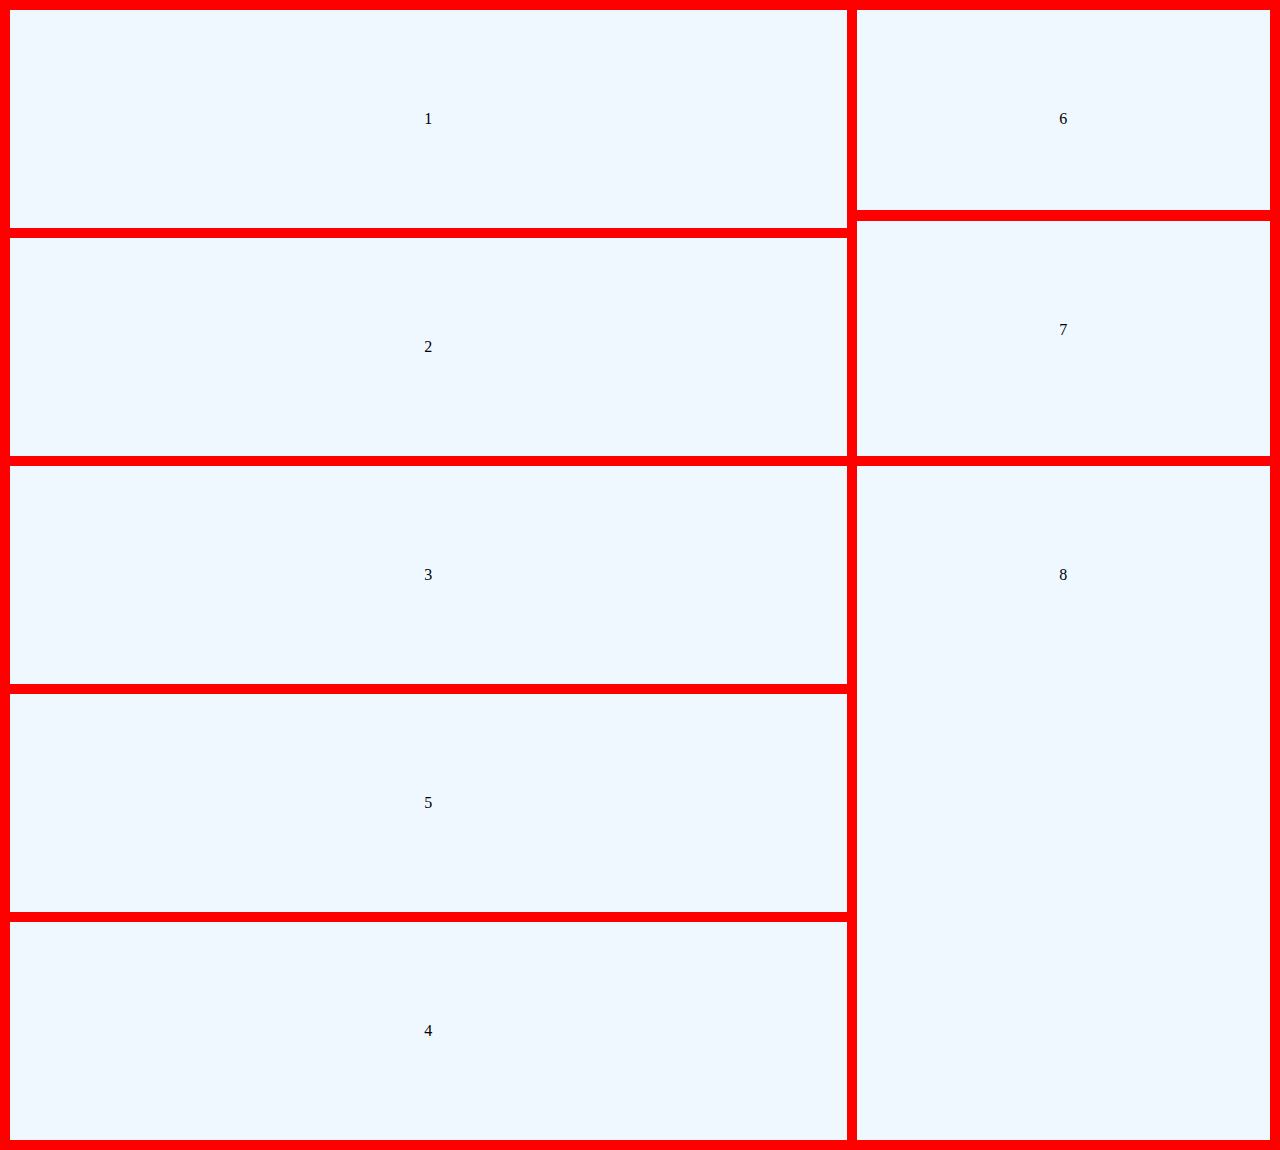
<file: index.html>
<!DOCTYPE html>
<html lang="en">
  <head>
    <meta charset="UTF-8" />
    <meta name="viewport" content="width=device-width, initial-scale=1.0" />
    <title>Grid template</title>
    <link rel="stylesheet" href="./style.css" />
  </head>
  <body>
    <section>
      <div>1</div>
      <div>6</div>
      <div>2</div>
      <div>7</div>
      <div>3</div>
      <div>8</div>
      <div>5</div>
      <div>4</div>
    </section>
  </body>
</html>
</file>
<file: style.css>
* {
  margin: 0;
  padding: 0;
  box-sizing: border-box;
}

body {
  background-color: aliceblue;

  section {
    width: 100%;
    text-align: center;
    background-color: red;
    display: grid;
    gap: 10px;
    padding: 10px;

    grid-template-columns: repeat(3, 1fr);

    div {
      background-color: aliceblue;
      padding: 100px;

      &:nth-child(odd) {
        grid-column: span 2;
      }

      &:nth-child(2) {
        max-height: 150px;
      }

      &:nth-child(4) {
        margin-top: -17px;
      }

      &:nth-child(6) {
        grid-row: span 3;
      }

      &:last-child {
        grid-column: span 2;
      }
    }
  }
}

@media (max-width: 750px) {
  body {
    section {
      background-color: black;
      grid-template-columns: 1fr;

      div {
        grid-column: span 2;

        &:nth-child(6) {
          order: 2;
        }

        &:nth-child(2) {
          order: 6;
        }

        &:nth-child(4) {
          order: 7;
          margin-top: 0px;
        }

        &:nth-child(5) {
          order: 3;
        }

        &:nth-child(7) {
          order: 5;
        }

        &:nth-child(6) {
          order: 8;
        }
        &:nth-child(8) {
          order: 4;
        }
      }
    }
  }
}
</file>
